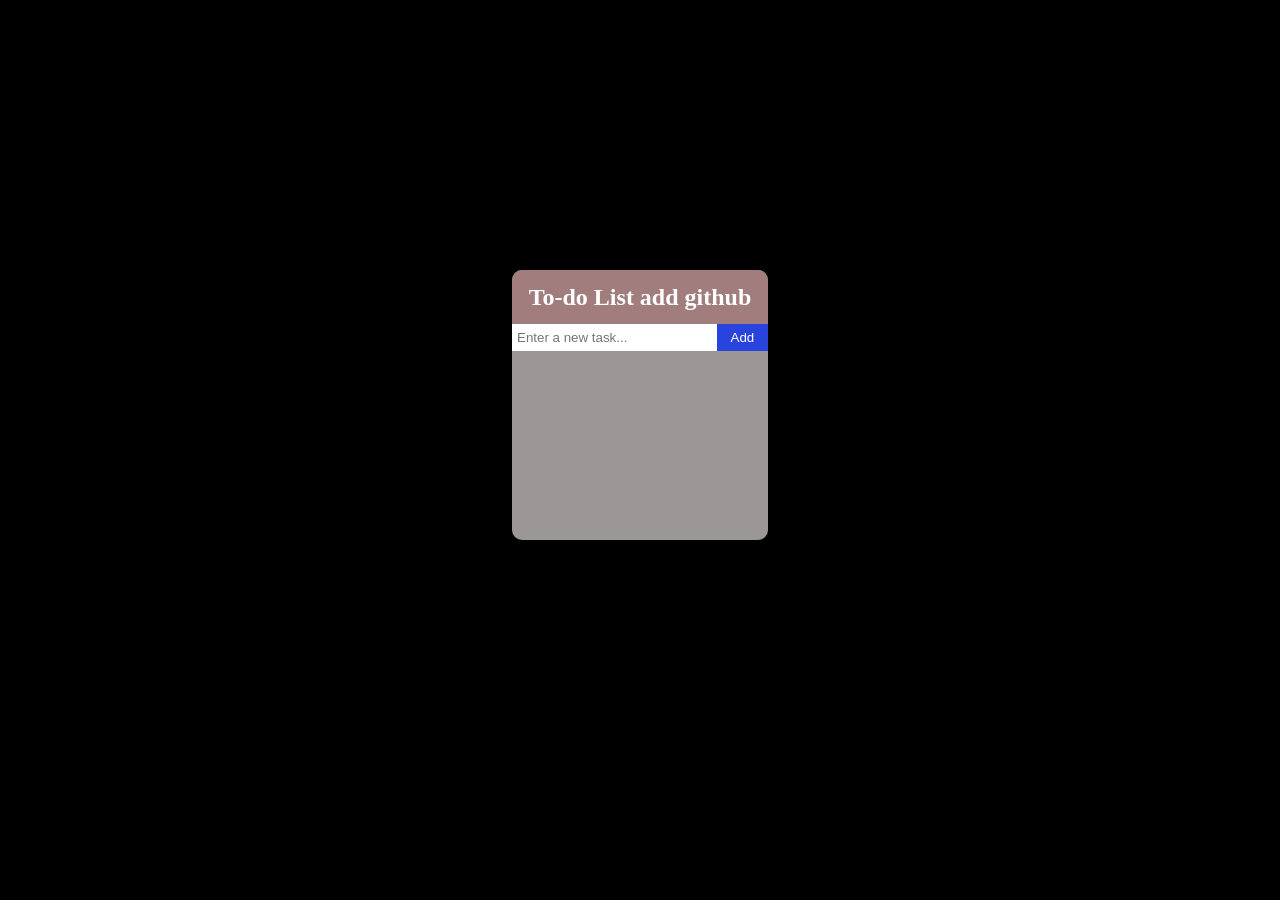
<file: index.html>
<!DOCTYPE html>
<html lang="en">
<head>
    <meta charset="UTF-8">
    <meta name="viewport" content="width=device-width, initial-scale=1.0">
    <title>Document</title>
    <link rel="stylesheet" href="style.css">
</head>
<body>
    <div class="container">
        <div class="top">
          <h1>To-do List add github</h1> <span id="task-count">0 tasks</span>
        </div>
        <div class="center">
          <input type="text" id="input" placeholder="Enter a new task...">
          <button id="add" onclick="addTask()" >Add</button>
        </div>
        <div class="buttom">
          <ul id="list">
            <!-- <li class="checked">Sample Task 1</li>
            <li>Sample Task 2</li> -->
          </ul>
        </div>
    </div>
    






     <script src="javascript.js"></script>
</body>
</html>
</file>
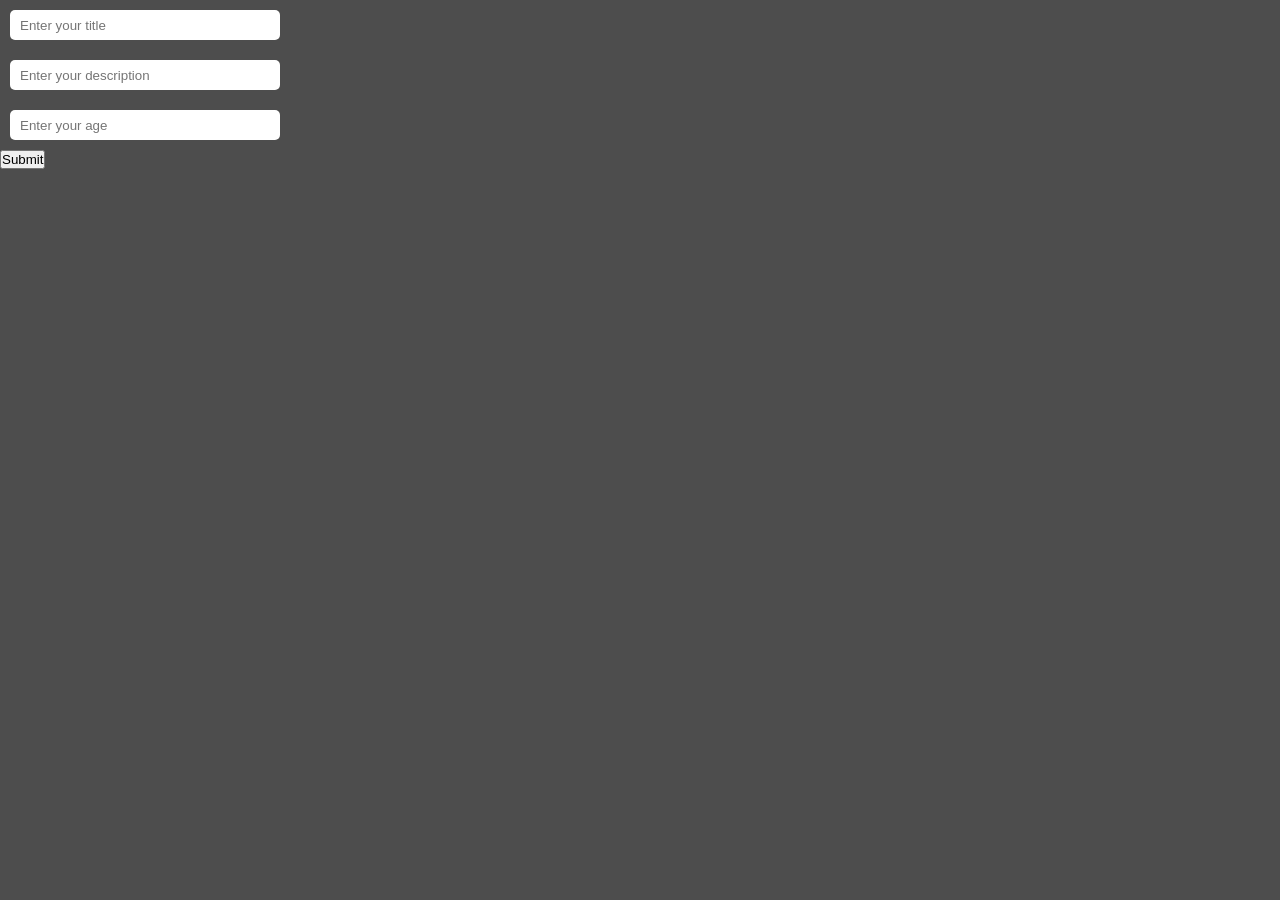
<file: from/index.html>
<!doctype html>
<html lang="en">
  <head>
    <meta charset="UTF-8" />
    <meta name="viewport" content="width=device-width, initial-scale=1.0" />
    <title>Document</title>
    <link rel="stylesheet" href="style.css" />
  </head>
  <body>
    <div class="top">

      <form id="myForm">
        <input type="text" id="title" placeholder="Enter your title" />
        <input type="text" id="description" placeholder="Enter your description" />
        <input type= "number" id="age" placeholder="Enter your age" />
        <button onclick="add()" type="submit" id="submit">Submit</button>
      </form>
    </div>
    <div class="mainbox">
      <!-- <div class="box">
        <h2>title</h2>
        <p>description</p>
        <p>age</p>  
        
      </div> -->
      
      
     </div>
     





    <script src="script.js"></script>
  </body>
</html>
</file>
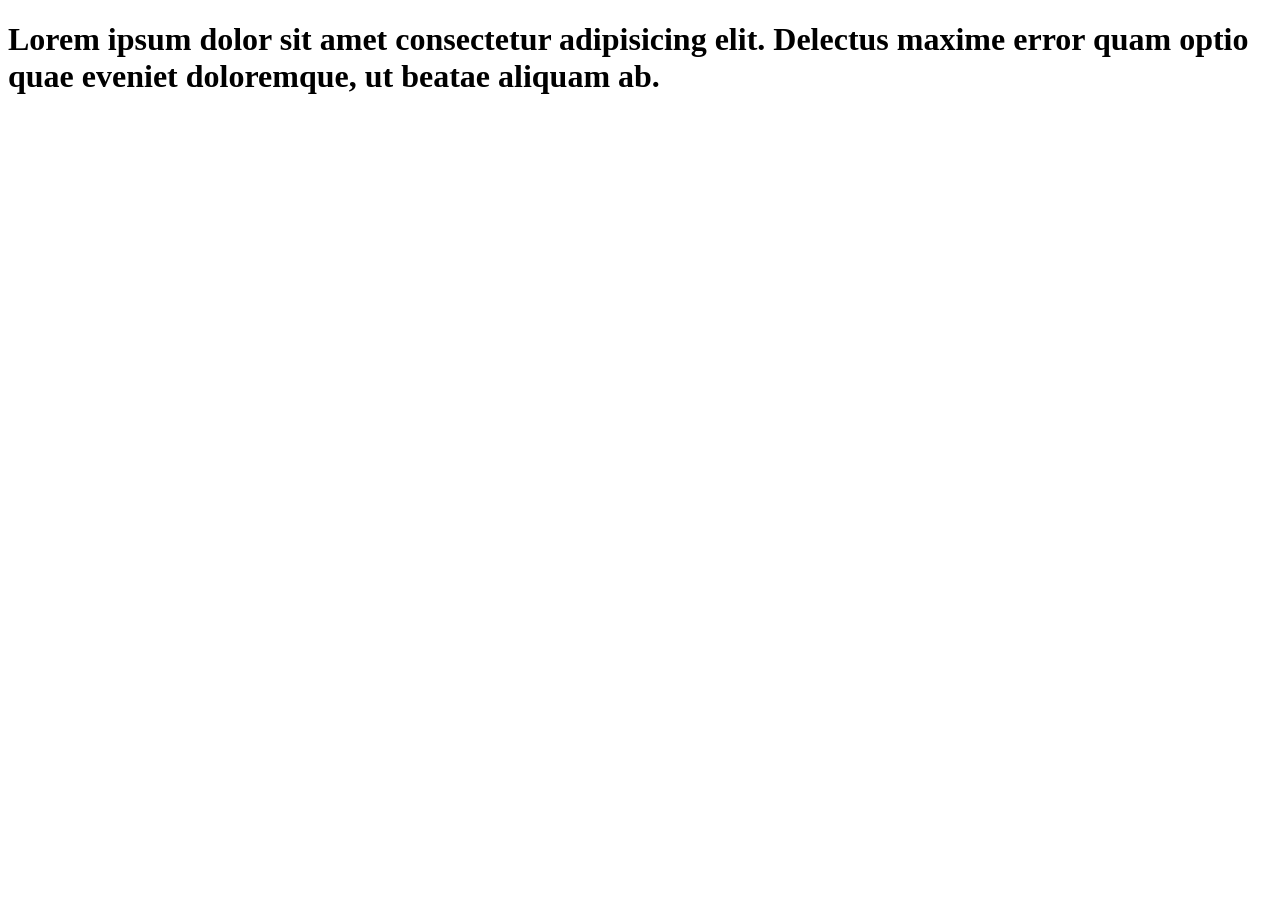
<file: index3.html>
<!doctype html>
<html lang="en">
  <head>
    <meta charset="UTF-8" />
    <meta name="viewport" content="width=device-width, initial-scale=1.0" />
    <title>Document</title>
  </head>
  <body>
    <h1>
      Lorem ipsum dolor sit amet consectetur adipisicing elit. Delectus maxime
      error quam optio quae eveniet doloremque, ut beatae aliquam ab.
    </h1>
  </body>
</html>
</file>
<file: style.css>
*{
    margin: 0;
    padding: 0;
    box-sizing: border-box;

}

body{
    position: relative; 
    width: 100vw;
    height: 100vh;
    background-color: rgb(0, 0, 0);
    color: white;
    display: flex;
    align-items: center;    
    justify-content: center;

}

.container{
    overflow: hidden;   
    width: 20%;
    height: 30vh;
    background-color: rgb(155, 151, 151);
    top: 30%;
    position: absolute;
    border-radius: 10px;    
}

.container .top{
    width: 100%;
    height: 6vh;
    background-color: rgb(161, 125, 125);
}
.container .top h1{
    text-align: center;
    line-height: 6vh;
    font-size: 1.5rem;
}

.container .center{
    height: 3vh;
    width: 100%;
    display: flex;
    align-items: center;
    justify-content: center;
}

.container .center input{
    width: 80%;
    height: 3vh;
    border: none;
    outline: none;
    padding-left: 5px;
}
.container .center button{
    width: 20%;
    height: 3vh;
    border: none;
    outline: none;
    background-color: rgb(41, 68, 221);
    color: white;
    cursor: pointer;
}

.container .buttom{
    width: 90%;
    min-height: 20vh;
    margin: auto;
    margin-top: 10px;
    margin-bottom: 10px;
    padding: 10px;
    border-radius: 10px;
}   
.container .buttom ul{
    list-style: none;
    width: 100%;
    height: 100%;
    color: black;
}
.container .buttom ul li{
    position: relative;
    width: 100%;
    height: 3vh;
    margin-bottom: 5px;
    padding: 2px;
    border-radius: 2px;
    cursor: pointer;
    font-size: 0.9rem;
    border: 1px solid rgb(0, 0, 0);
    
    
}
ul li.checked{
    text-decoration: line-through;
    color: rgb(0, 0, 0);
}   
ul li.checked::before{
    background-image: url("https://cdn-icons-png.flaticon.com/512/190/190411.png");
    background-size: cover; 
    color: rgb(0, 0, 0);
    font-size: 0.9rem;
  
}

.container .buttom ul li::before{
    content: "";
    height: 10px;
    width: 10px;
    float: left;
    margin:3px 4px 1px 3px;
    border-radius: 50%;
    border: 1px solid rgb(0, 0, 0);


}
ul li span{
    position: absolute;
    right: 10px;    
}
</file>
<file: from/style.css>
*{
    margin: 0;
    padding: 0;
    box-sizing: border-box;
}
html,body{
    font-family: 'Poppins', sans-serif;
    background-color: #4d4d4d;
    height: 100%;
    width: 100%;
}

form{
    width: 30vh;
    height: 15vw;
   
   
}
form input{
    width: 100%;
    height: 30px;
    margin: 10px;
    padding: 10px;
    border-radius: 5px;
    border: none;
}
.box{
    border: 1px solid black;
    height: 30vh;
    width: 30vh;
    background-color: #642828;
    margin: 10px;
    padding: 10px;
    border-radius: 10px;

}
.mainbox{
    display: flex;
    flex-wrap: wrap;
}
</file>
